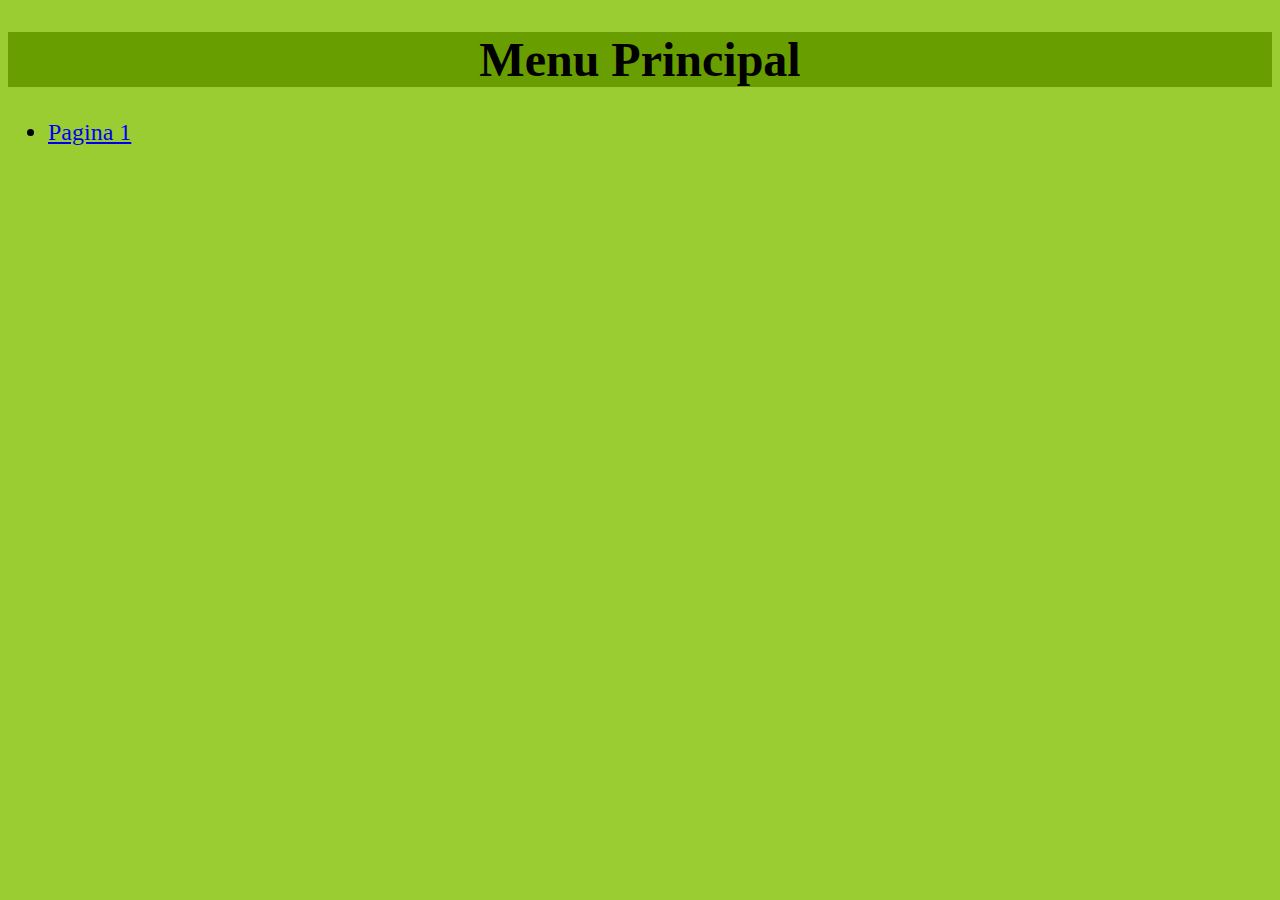
<file: Laboratorio03/index.html>
<!DOCTYPE html>
<html lang="es">
<head>
    <meta charset="UTF-8">
    <meta http-equiv="X-UA-Compatible" content="IE=edge">
    <meta name="viewport" content="width=device-width, initial-scale=1.0">
    <title>Document</title>
    <link rel="stylesheet" href="css/estilo.css">
</head>
<body>
    <div class="contenedor">
        <font size="5px"><h1 class="titulo1">Menu Principal</h1></font>
        <font size="5px">        
            <ul><li><a href="pagina1.html">Pagina 1</a></li>
        </ul></font>
    </div>
</body>
</html>
</file>
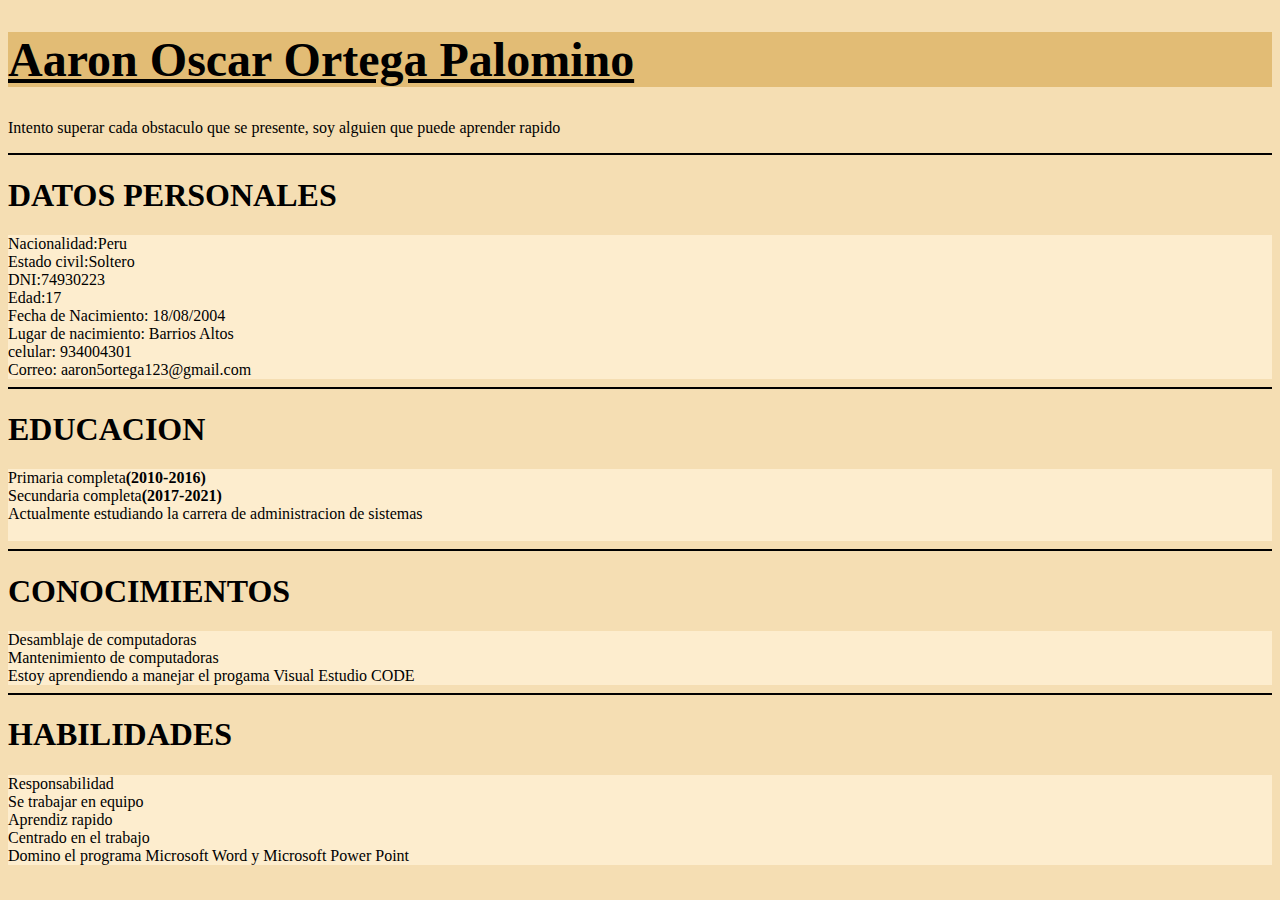
<file: cv/cv.html>
<!DOCTYPE html>
<html lang="es">
<head>
    <meta charset="UTF-8">
    <meta http-equiv="X-UA-Compatible" content="IE=edge">
    <meta name="viewport" content="width=device-width, initial-scale=1.0">
    <title>CV</title>
    <link rel="stylesheet" href="css/estilo1.css">
</head>
<body>
    <div class="colortitulo">
        <font size="5px"><h1 class="titulo1"><u>Aaron Oscar Ortega Palomino </u></h1></font>
    </div>

        <p class="texto1">Intento superar cada obstaculo que se presente, soy alguien que puede aprender rapido</p>
        <hr color="black">
        <h1 class="subtitulo1">DATOS PERSONALES</h1>
        <div class="contenido1">
            <li>Nacionalidad:Peru</li>
            <li>Estado civil:Soltero</li>
            <li>DNI:74930223</li>
            <li>Edad:17</li>
            <li>Fecha de Nacimiento: 18/08/2004</li>
            <li>Lugar de nacimiento: Barrios Altos</li>
            <li>celular: 934004301</li>
            <li>Correo: aaron5ortega123@gmail.com</li>
        </div>
    </div>
    <hr color="black">
    <div>
        <h1 class="titulo2">EDUCACION</h1>
        <div class="contenido2">
            <li>Primaria completa<b>(2010-2016)</b></li>
            <li>Secundaria completa<b>(2017-2021)</b></li>
            <li>Actualmente estudiando la carrera de administracion de sistemas<li>
        </div>
    <hr color="black">
    </div>
    <div>
        <h1 class="titulo3">CONOCIMIENTOS</h1>
        <div class="contenido3">
            <li>Desamblaje de computadoras</li>
            <li>Mantenimiento de computadoras</li>
            <li>Estoy aprendiendo a manejar el progama Visual Estudio CODE</li>
        </div>
        <hr color="black">

    </div>
    <div>
        <h1 class="titulo4">HABILIDADES</h1>
        <div class="contenido4">
                <li>Responsabilidad</li>
                <li>Se trabajar en equipo</li>
                <li>Aprendiz rapido</li>
                <li>Centrado en el trabajo</li>
                <li>Domino el programa Microsoft Word y Microsoft Power Point</li>
        </div>

    </div>
</body>
</html>
</file>
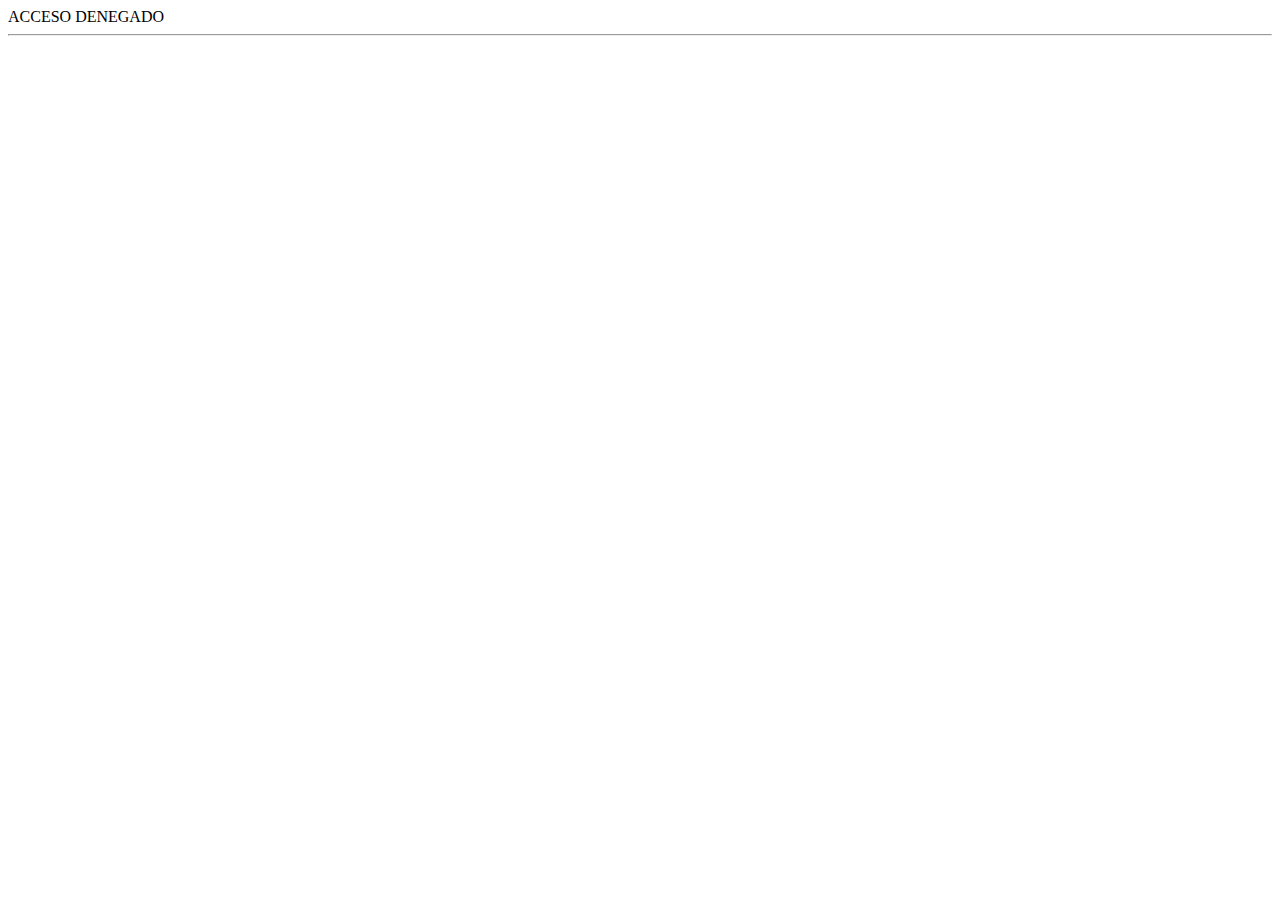
<file: Ejercicios/Doble1.html>
<!DOCTYPE html>
<html lang="es">
<head>
    <meta charset="UTF-8">
    <meta http-equiv="X-UA-Compatible" content="IE=edge">
    <meta name="viewport" content="width=device-width, initial-scale=1.0">
    <title>DOBLE Ejercicio 11</title>
    <script type="text/Javascript">
//Elaborar un programa que me simule una clave de acceso. Si el usuario es:”ADMIN” y la clave “123456” mostrara el mensaje “ACCESO PERMITIDO” caso contrario mostrar el mensaje “ACCESO DENEGADO”. 

        var us="", con="", men="";

        us=prompt("Ingrese el usuario:");
        con=prompt("Ingrese la contraseña:");
        
        if(us=="ADMIN" && con=="123456"){
                men="ACCESO PERMITIDO";
                }else{
                    men="ACCESO DENEGADO";
                }
                
        document.write(men+"<br>");
        document.write("<hr>");
        
    </script>
</head>
<body>
    
</body>
</html>
</file>
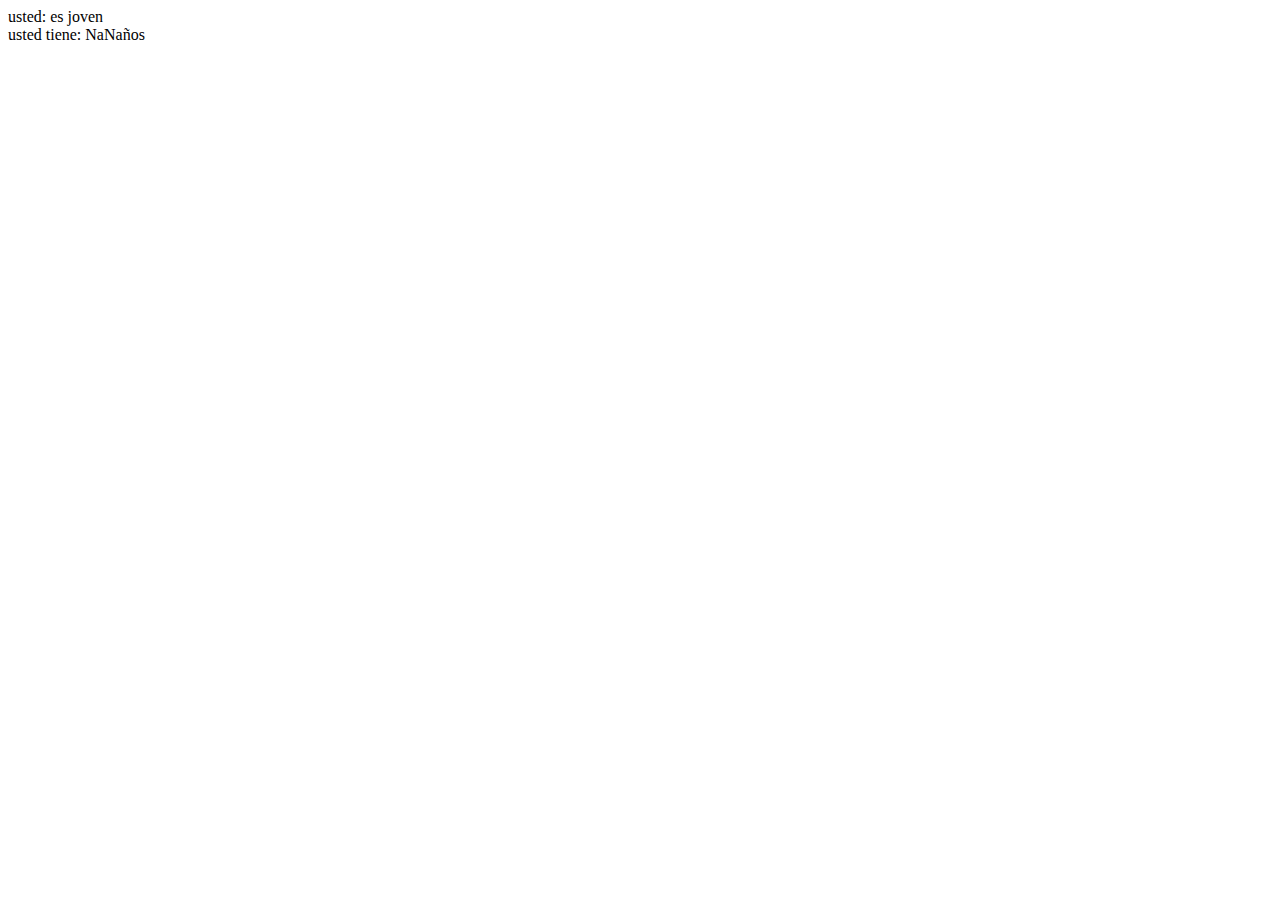
<file: Ejercicios/Doble2.html>
<!DOCTYPE html>
<html lang="es">

<head>
    <meta charset="UTF-8">
    <meta http-equiv="X-UA-Compatible" content="IE=edge">
    <meta name="viewport" content="width=device-width, initial-scale=1.0">
    <title>DOBLE ejercicio 2</title>
    <script type="text/javascript">
        // Necesitamos saber si una persona es “joven” o “adulta” basándonos en su edad. Joven es aquella menor de 30 años. 
        var añna = 0,
            añac = 0,
            res = 0,
            men = 0;
        añac = parseFloat(prompt("Ingrese el año actual:"));
        añna = parseFloat(prompt("Ingrese el año de nacimiento:"));

        res = añac - añna;
        men = añac - añna;

        if (res > 30) {
            res = "es adulto"
        } else {
            res = "es joven"
        }

        document.write("usted: " + res + "<br>");
        document.write("usted tiene: " + men + "años" + "<br>");
    </script>
</head>

<body>

</body>

</html>
</file>
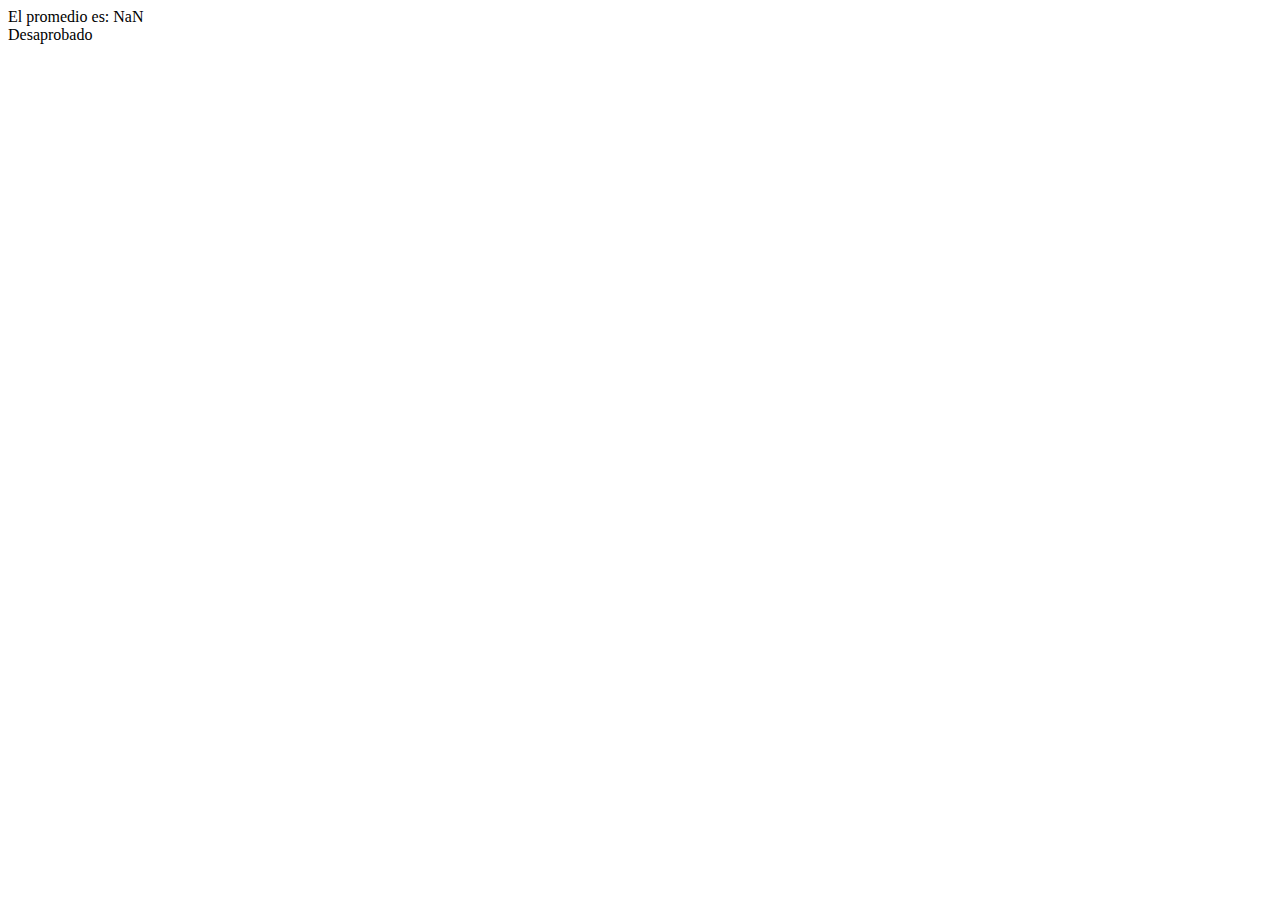
<file: Ejercicios/Doble3.html>
<!DOCTYPE html>
<html lang="es">
<head>
    <meta charset="UTF-8">
    <meta http-equiv="X-UA-Compatible" content="IE=edge">
    <meta name="viewport" content="width=device-width, initial-scale=1.0">
    <title>Ejercicio-3(2)</title>
</head>
<script type="text/javascript">
    //Calcular y mostrar la nota final de un alumno en base a tres notas ingresadas. Si la nota final es menor a catorce se deberá mostrar el mensaje “Desaprobado”; caso contrario,se mostrará el mensaje “Aprobado”. Considerar: nf = (n1 + n2 + n3) / 3. 

    var n1=0, n2=0, n3=0, prom=0, men="";
    
    n1=parseFloat(prompt("Ingrese la nota 1:"));
    n2=parseFloat(prompt("Ingrese la nota 2:"));
    n3=parseFloat(prompt("Ingrese la nota 3:"));
    
    prom=(n1+n2+n3)/3;
    if(prom>=14){
        men="Aprobado"
    }else{
        men="Desaprobado"
    }
    document.write("El promedio es: "+prom+"<br>");
    document.write(men);

</script>
<body>
</body>
</html>
</file>
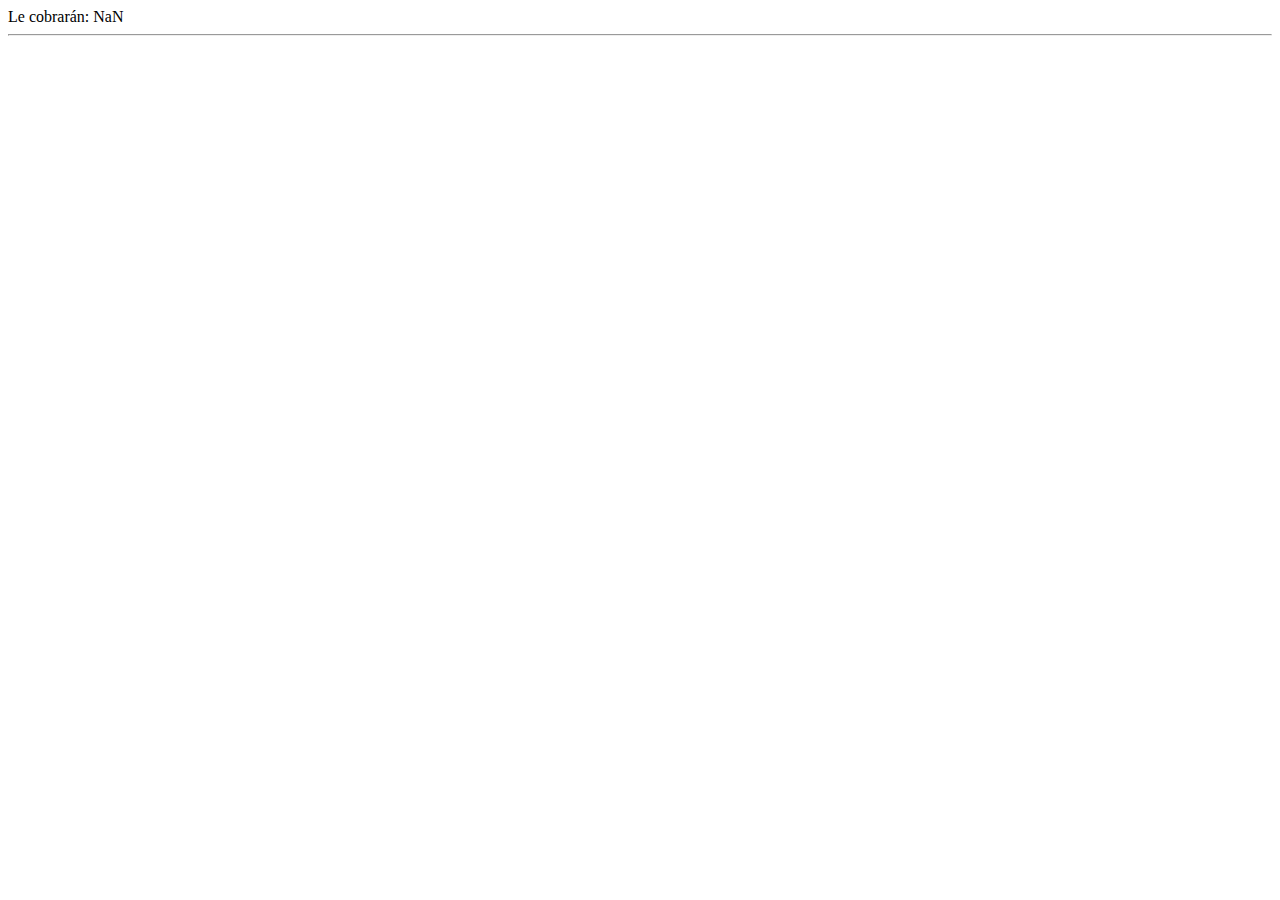
<file: Ejercicios/Doble6.html>
<!DOCTYPE html>
<html lang="es">
<head>
    <meta charset="UTF-8">
    <meta http-equiv="X-UA-Compatible" content="IE=edge">
    <meta name="viewport" content="width=device-width, initial-scale=1.0">
    <title>Javascript - Ejercicio 21</title>
    <script type="text/Javascript">
        //Dado la duración (en minutos) de una llamada telefónica, calcular su costo, de la siguiente manera: Hasta 5 min el costo es 0.90.Por encima de 5 min el costo es 0.90+0.20 por cada minuto adicional a los 5 primeros min.  

        var ml=0, mina=0, tot=0;

        ml=parseInt(prompt("Ingresa la cantidad de minutos en la llamada: "));
        
        if (ml<=5){
            tot= ml * 0.9;
        }else{
            mina=ml-5
            tot=4.5+(mina*0.20);
        }
        
        document.write("Le cobrarán: "+tot+"<br>");
        document.write("<hr>");
    </script>
</head>
<body>

</body>
</html>
</file>
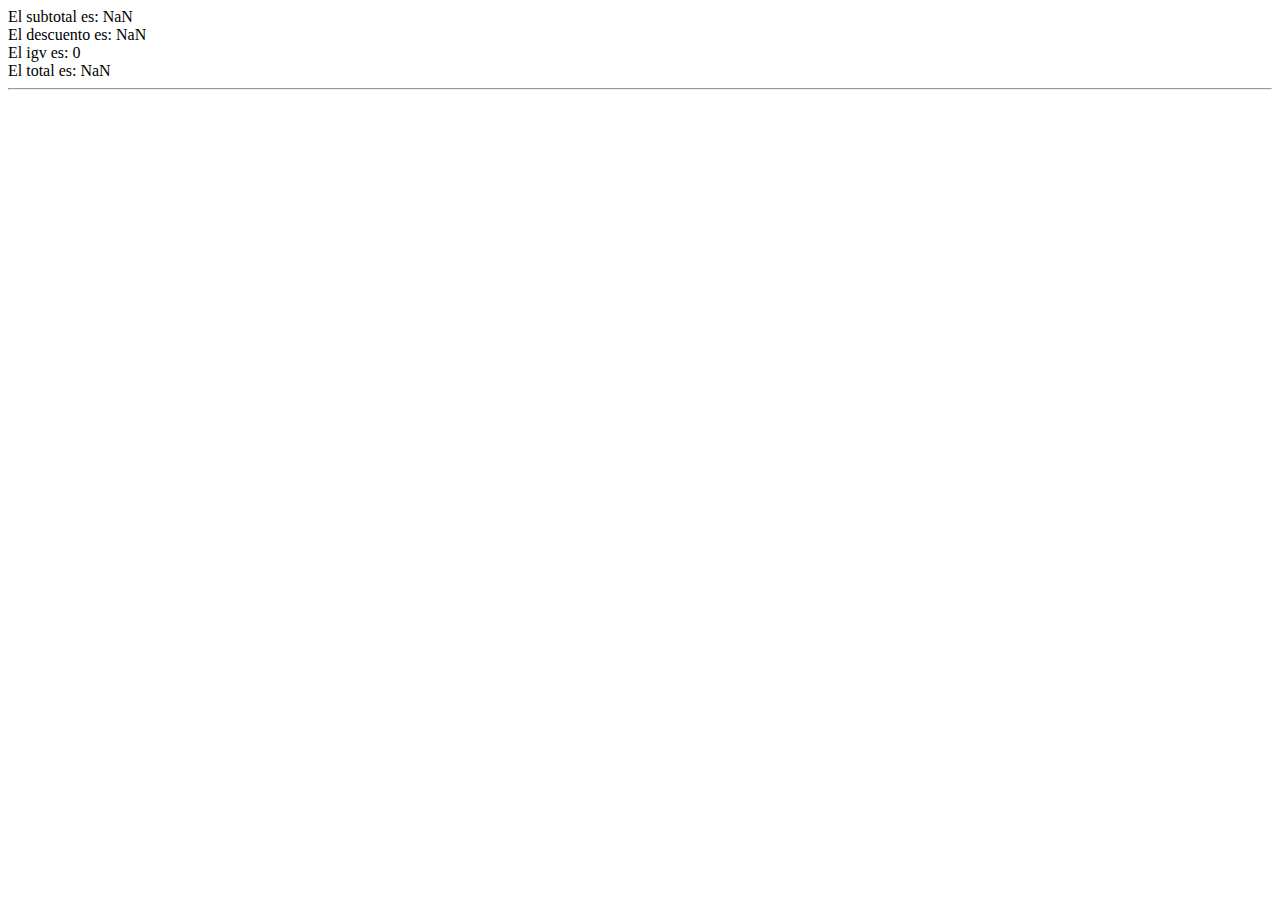
<file: Ejercicios/Doble7.html>
<!DOCTYPE html>
<html lang="en">
<head>
    <meta charset="UTF-8">
    <meta http-equiv="X-UA-Compatible" content="IE=edge">
    <meta name="viewport" content="width=device-width, initial-scale=1.0">
    <title>Document</title>
    <script type="text/javascript">
        //Ingrese el monto a pagar por la compra de varios productos. A dicho monto ingresado deberá agregarle el Impuesto General a las Ventas (I.G.V.). En caso de que el monto a pagar –incluido I.G.V.- sea mayor a S/. 500.00 nuevos soles, no se aplicará un descuento de 8 % sino de 2 %. 
        var pre=0, can=0, sbt=0, des=0, tip="", igv=0, tot=0;
        
        pre=parseFloat(prompt("Ingrese el precio:"));
        can=parseInt(prompt("Ingresa la cantidad:"));
        tip=prompt("Ingresa [f]Factura o [b]Boleta");
        
        sbt=pre*can
        if(sbt>500){
        des=sbt*0.02;
        }else{
        des=sbt*0.08;
        }
        if(tip=="f"){
        igv=sbt*0.18;
        }else{
        igv=0;
        }
        tot=sbt-des+igv;
        
        document.write("El subtotal es: "+sbt+"<br>");
        document.write("El descuento es: "+des+"<br>");
        document.write("El igv es: "+igv+"<br>");
        document.write("El total es: "+tot+"<br>");
        document.write("<hr>");

    </script>
</head>
<body>
    
</body>
</html>
</file>
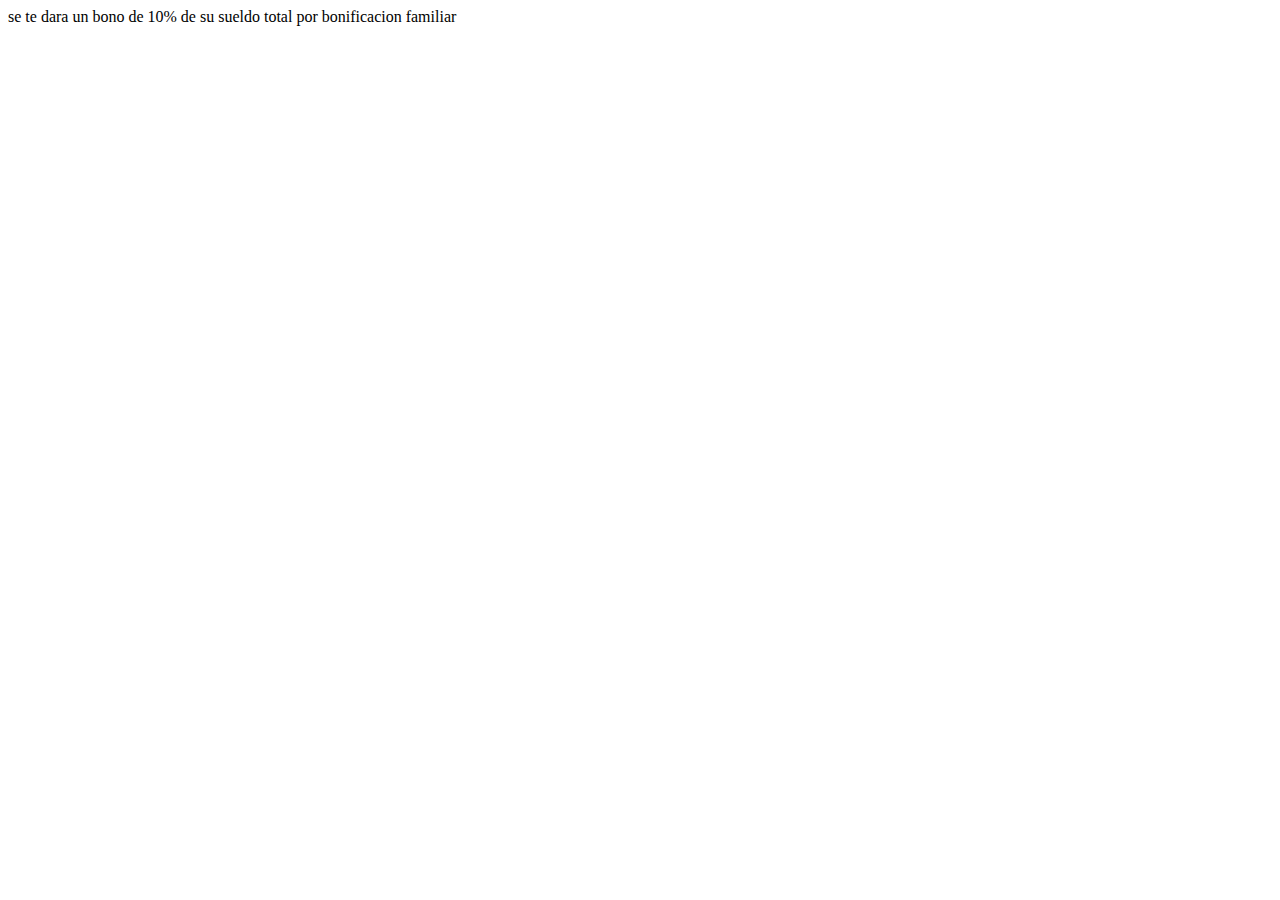
<file: Ejercicios/Doble8.html>
<!DOCTYPE html>
<html lang="en">
<head>
    <meta charset="UTF-8">
    <meta http-equiv="X-UA-Compatible" content="IE=edge">
    <meta name="viewport" content="width=device-width, initial-scale=1.0">
    <title>Document</title>
</head>
<script type="text/javascript">
    //Calcular el sueldo de un trabajador conociendo el número de horas trabajadas y su tarifa horaria, sabiendo que se debe aumentar el 20 % del sueldo por bonificación familiar si este es mayor de S/. 2400 nuevos soles, y 10 % en caso contrario. Mostrar el sueldo y el aumento respectivo. 

    var ht=0, th=0, stot=0, vari=0;

ht=parseFloat(prompt("cuantas horas trabajas:"));
th=parseFloat(prompt("cuanto te pagan por hora:"));

stot=th*ht;
vari=stot;

if(vari>2400){
    vari="se te dara un bono de 20% de su sueldo total por bonificacion familiar"
}else{
    vari="se te dara un bono de 10% de su sueldo total por bonificacion familiar"
}
document.write(""+vari+"<br>");

</script>
<body>
</body>
</html>
</file>
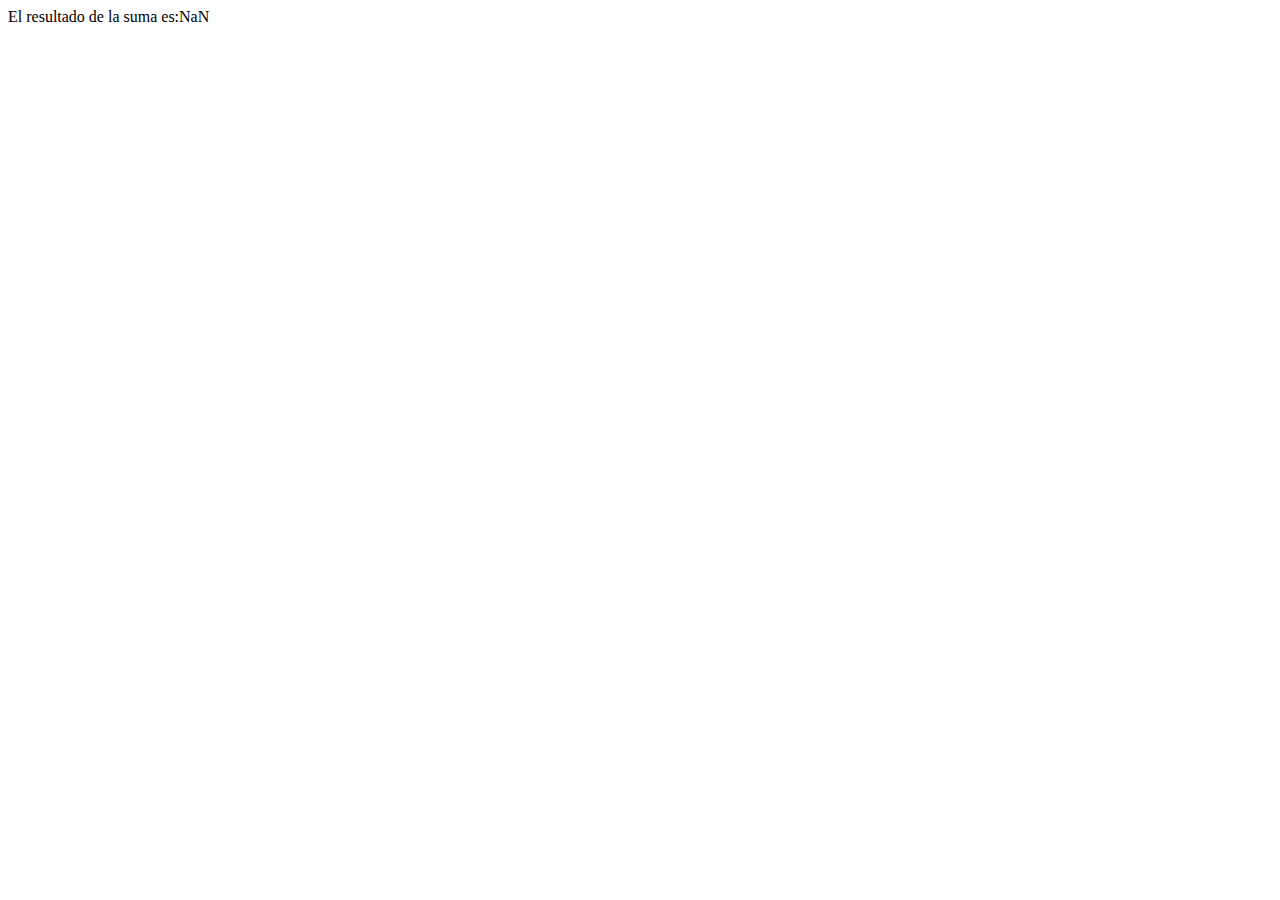
<file: Ejercicios/Ejercicio1.html>
<!DOCTYPE html>
<html lang="en">
<head>
    <meta charset="UTF-8">
    <meta http-equiv="X-UA-Compatible" content="IE=edge">
    <meta name="viewport" content="width=device-width, initial-scale=1.0">
    <title>Ejercicio-1</title>
</head>
<script type="text/javascript">
    //Hacer un programa que lea dos números y sume sus elementos. 
    var n1=0, n2, rpta=0;

    n1=parseFloat(prompt("Ingrese el numero:  "));
    n2=parseFloat(prompt("Ingrese el numero:  "));

    rpta=n1+n2

    document.write("El resultado de la suma es:"+rpta+"<br>")

</script>
<body>
</body>
</html>
</file>
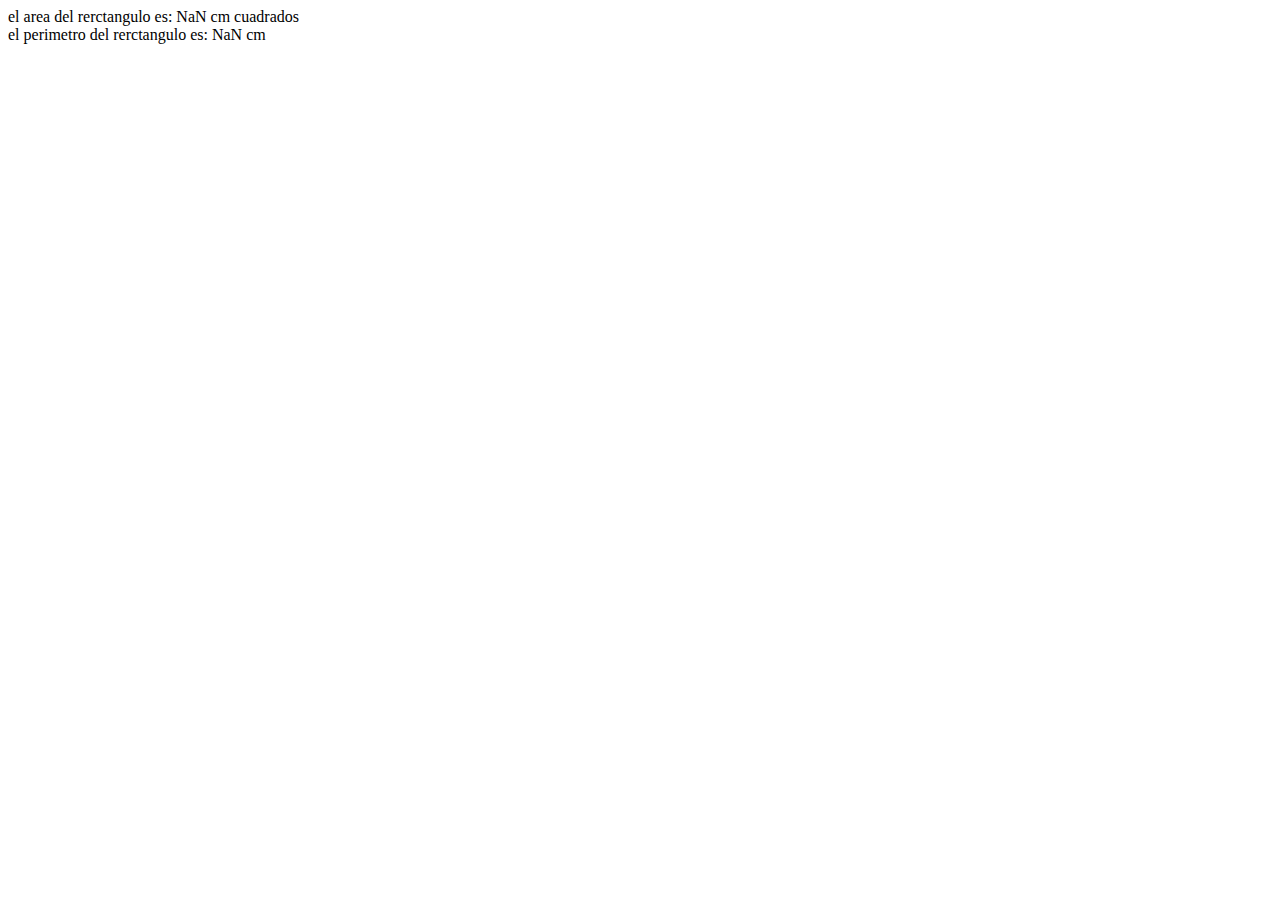
<file: Ejercicios/Ejercicio10.html>
<!DOCTYPE html>
<html lang="es">
<head>
    <meta charset="UTF-8">
    <meta http-equiv="X-UA-Compatible" content="IE=edge">
    <meta name="viewport" content="width=device-width, initial-scale=1.0">
    <title>Ejerccio 10</title>
</head>
<script type="text/javascript">
    //Calcular el área y perímetro de un Rectángulo//

    var n1=0, n2=0, rpta=0, rpta2=0; 

    n1=parseFloat(prompt("medida de largo: "))
    n2=parseFloat(prompt("medida de ancho: "))

    rpta= n1*n2;
    rpta2=n1+n2+n2+n1

    document.write("el area del rerctangulo es: "+rpta+" cm cuadrados"+"<br>");
    document.write("el perimetro del rerctangulo es: "+rpta2+" cm"+"<br>");


</script>
<body>
    
</body>
</html>
</file>
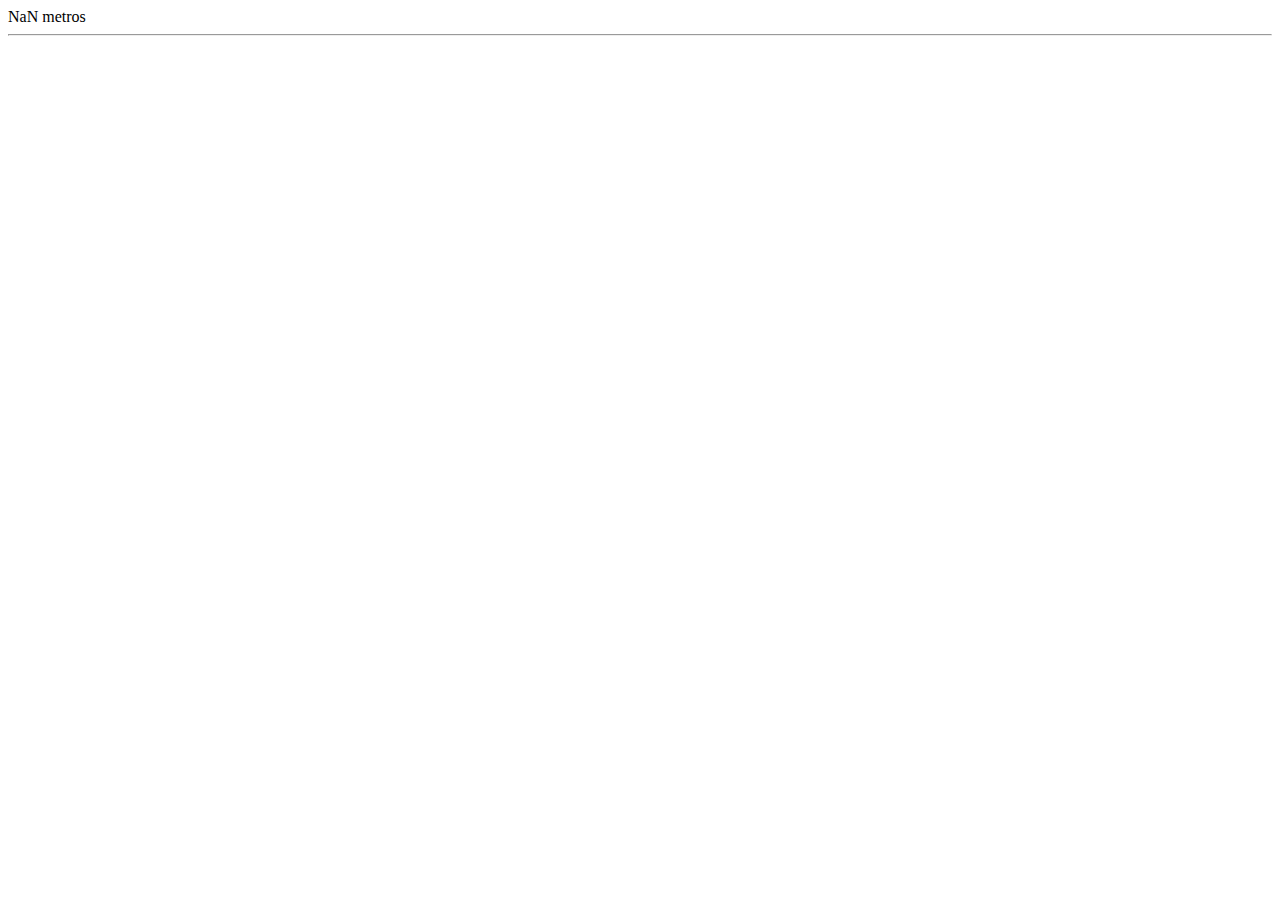
<file: Ejercicios/Ejercicio11.html>
<!DOCTYPE html>
<html lang="es">
<head>
    <meta charset="UTF-8">
    <meta http-equiv="X-UA-Compatible" content="IE=edge">
    <meta name="viewport" content="width=device-width, initial-scale=1.0">
    <title>Ejercicio 11</title>
    <script type="text/javascript">

    //Desarrollar una Aplicación consola que me permita convertir una cantidad de 

    var cen=0; 
    
    cen = parseFloat(prompt("centimetros:"));
    
    conversion = cen / 100;
    
    document.write(conversion + " metros")
    document.write("<hr>");

    </script>
</head>
<body>

</body>
</html>
</file>
<file: Laboratorio03/css/estilo.css>
body{
    background-color: yellowgreen;
}
.titulo1{
    background-color: rgb(105, 158, 0);
    text-align: center;
}
</file>
<file: cv/css/estilo1.css>
body{
    background-color: wheat;
}
.titulo1{
    
}
.texto1{
    
}
.subtitulo1{
    
    
}
.contenido1{
    background-color: rgb(253, 237, 206);
}
.titulo2{
    
}
.contenido2{
    background-color: rgb(253, 237, 206);
}
.titulo3{
    
}
.contenido3{
    background-color: rgb(253, 237, 206);
}
.titulo4{
    
}
.contenido4{
    background-color: rgb(253, 237, 206);
    
}
.colortitulo{
    
    background-color: rgb(226, 188, 117);
}
</file>
